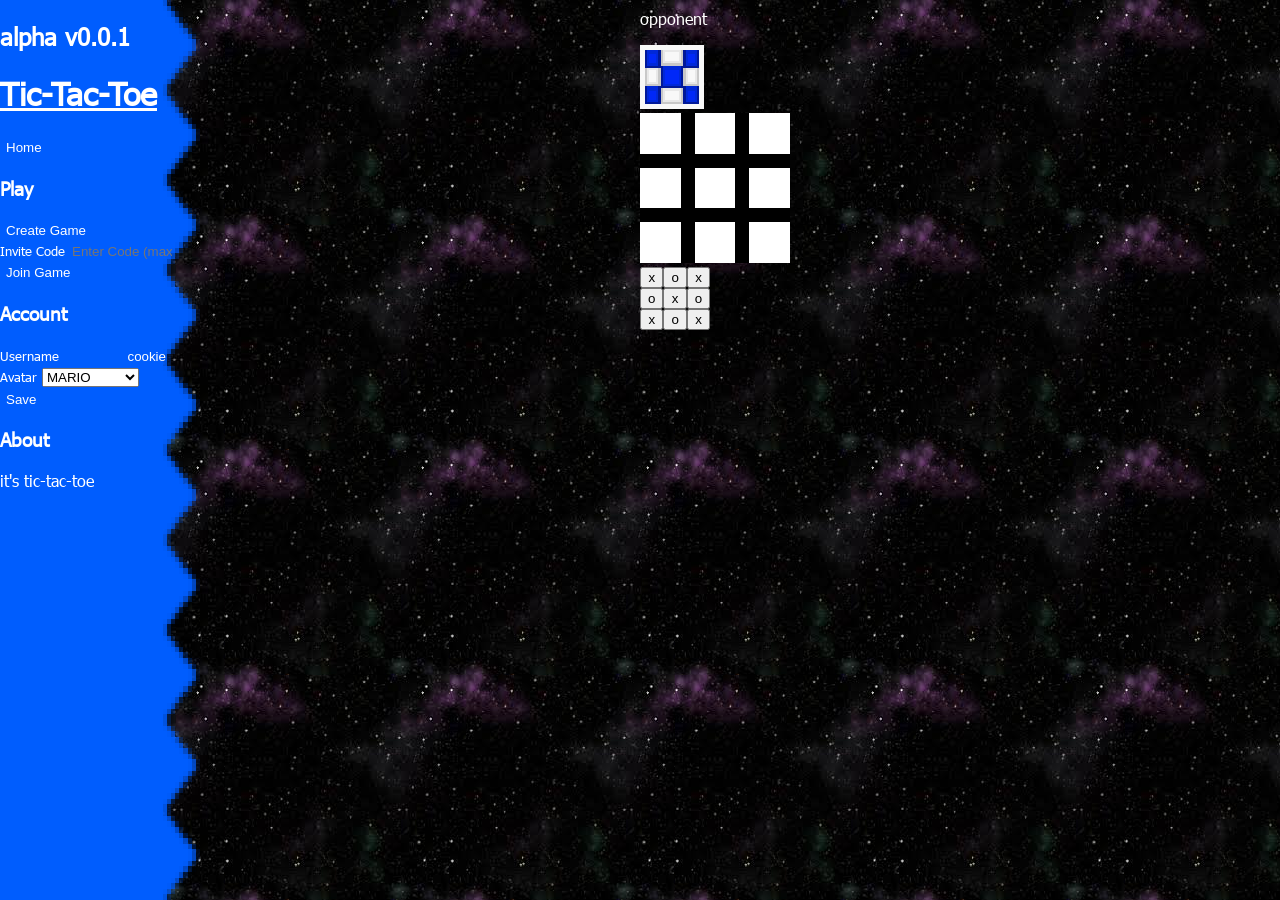
<file: client/index.html>
<!DOCTYPE html>
<html lang="en">

<head>
    <meta charset="UTF-8">
    <meta name="viewport" content="width=device-width, initial-scale=1.0">
    <title>Document</title>
    <link rel="stylesheet" href="styles.css">
</head>

<body onload="Start()">
    <div class="sidenav" id="sidenav">
        <h2>alpha v0.0.1</h2>
        <a href="index.html" style="color: white;">
            <h1>Tic-Tac-Toe</h1>
            <button>Home</button>
        </a>
        <br>
        <h3>Play</h3>
        <div>
            <button onclick="CreateGame()">Create Game</button>
            <label>Invite Code</label>
            <input id="gamecode" type="password" placeholder="Enter Code (max 6)" maxlength="6">
            <button onclick="JoinGame()">Join Game</button>
        </div>

        <h3>Account</h3>
        <div>
            <div>
                <label>Username</label>
                <input required name="username" id="username" placeholder="Enter name..." minlength="3" maxlength="16"
                    value="COOKIE" type="text">
                <label>Avatar</label>
                <select required name="pfp" id="pfp">
                </select>
            </div>

            <button onclick="Save()">Save</button>
        </div>
        <h3>About</h3>
        <div>
            <p>it's tic-tac-toe</p>

        </div>
    </div>
    <div class="game" id="game">
        <div>
            <label id="op-u">opponent</p>
                <img width="64" height="64" id="op-pfp" src="assets/ui/profiles/MKDSEmblemTeamBlue.png">
        </div>

        <img src="assets/ui/board.png" width="150px">
        <div class="board" id="board">
            <button onclick="place(0)">x</button>
            <button onclick="place(1)">o</button>
            <button onclick="place(2)">x</button>
            <button onclick="place(3)">o</button>
            <button onclick="place(4)">x</button>
            <button onclick="place(5)">o</button>
            <button onclick="place(6)">x</button>
            <button onclick="place(7)">o</button>
            <button onclick="place(8)">x</button>
        </div>

        <div>
            <label id="me">player</p>
            <img width="64" height="64" id="mepfp" src="assets/ui/profiles/MKDSEmblemTeamRed.png">
        </div>
    </div>
    <center>
        <noscript>no JavaScript, no game... Please activate JavaScript in your browser.</noscript>
    </center>
</body>

<script src="dataTypes.js"></script>
<script src="network.js"></script>
<script src="script.js"></script>
<script src="game.js"></script>

</html>
</file>
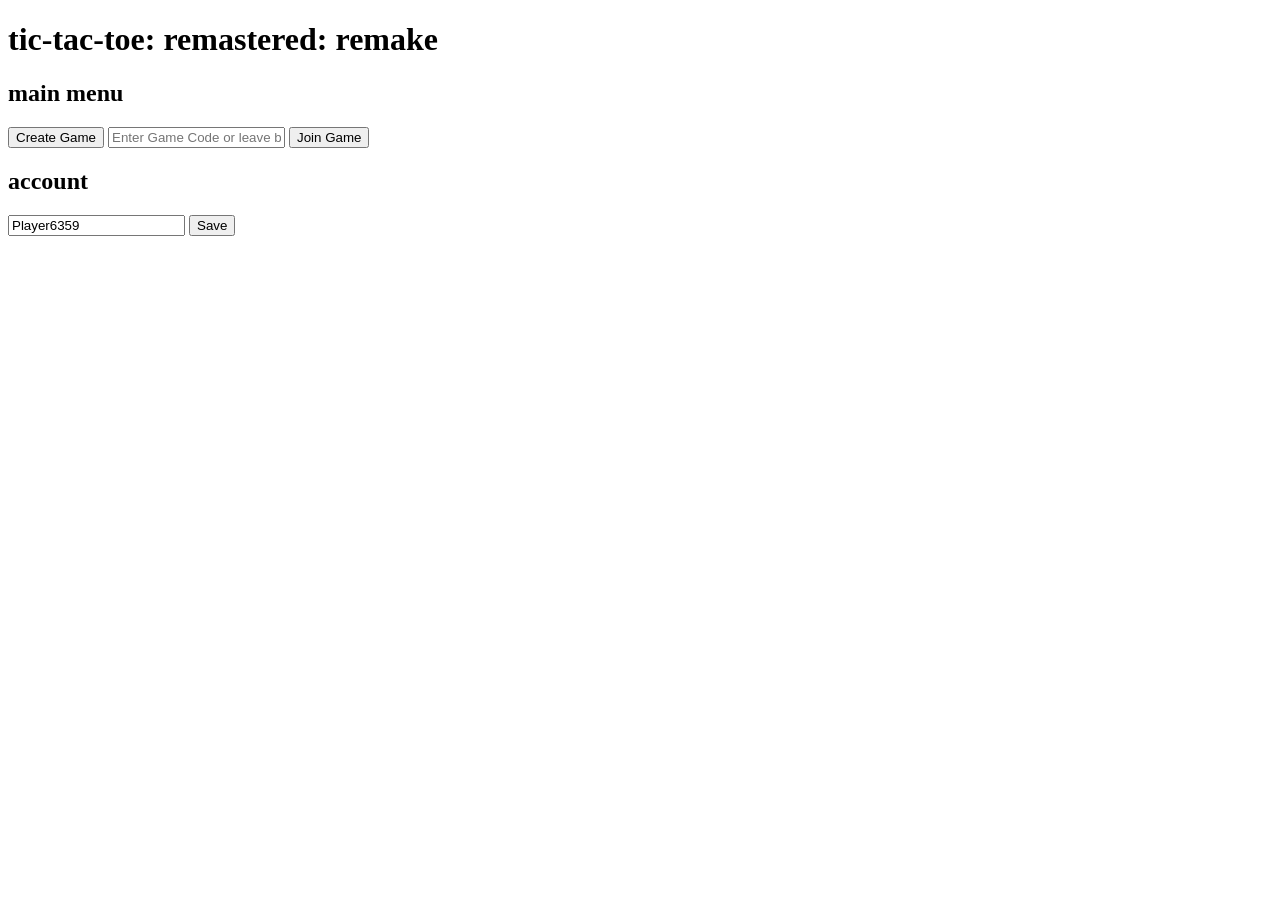
<file: client/assets/index.html>
<!DOCTYPE html>
<html lang="en">

<head>
    <meta charset="UTF-8">
    <meta name="viewport" content="width=device-width, initial-scale=1.0">
    <title>Document</title>
    <link rel="stylesheet" href="styles.css">
</head>

<body onload="Start()">
    <h1>tic-tac-toe: remastered: remake</h1>
    <noscript>no JavaScript, no game... Please activate JavaScript in your browser.</noscript>
    <div>
        <h2> main menu</h2>
        <button onclick="CreateGame()">Create Game</button>
        <input type="password" placeholder="Enter Game Code or leave blank for random matchmaking..." maxlength=6>
        <button onclick="JoinGame()">Join Game</button>
    </div>
    <div>
        <h2>account</h2>
        <input class="username" id="username" type="text" placeholder="Enter your username..." minlength=3 maxlength=16>
        <button onclick="Save()">Save</button>
    </div>

</body>

<script src="script.js"></script>
</html>
</file>
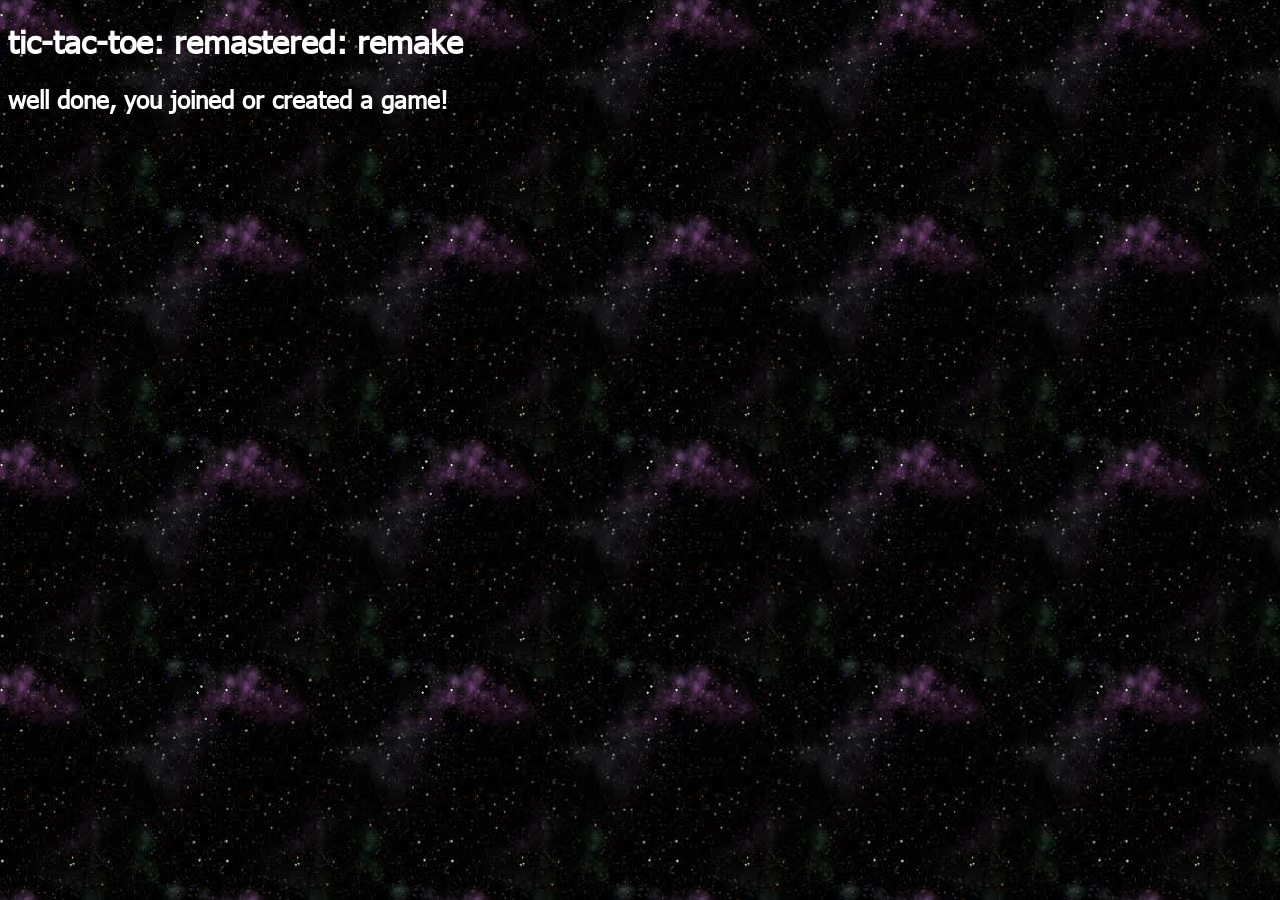
<file: client/game.html>
<!DOCTYPE html> 
<html lang="en">
<head>
    <meta charset="UTF-8">
    <meta name="viewport" content="width=device-width, initial-scale=1.0">
    <title>Document</title>
    <link rel="stylesheet" href="styles.css">
</head>
<body>
    <h1>tic-tac-toe: remastered: remake</h1>
    <h2> well done, you joined or created a game! </h2>
</body>

<script src="network.js"></script>
<script src="script.js"></script>
</html>
</file>
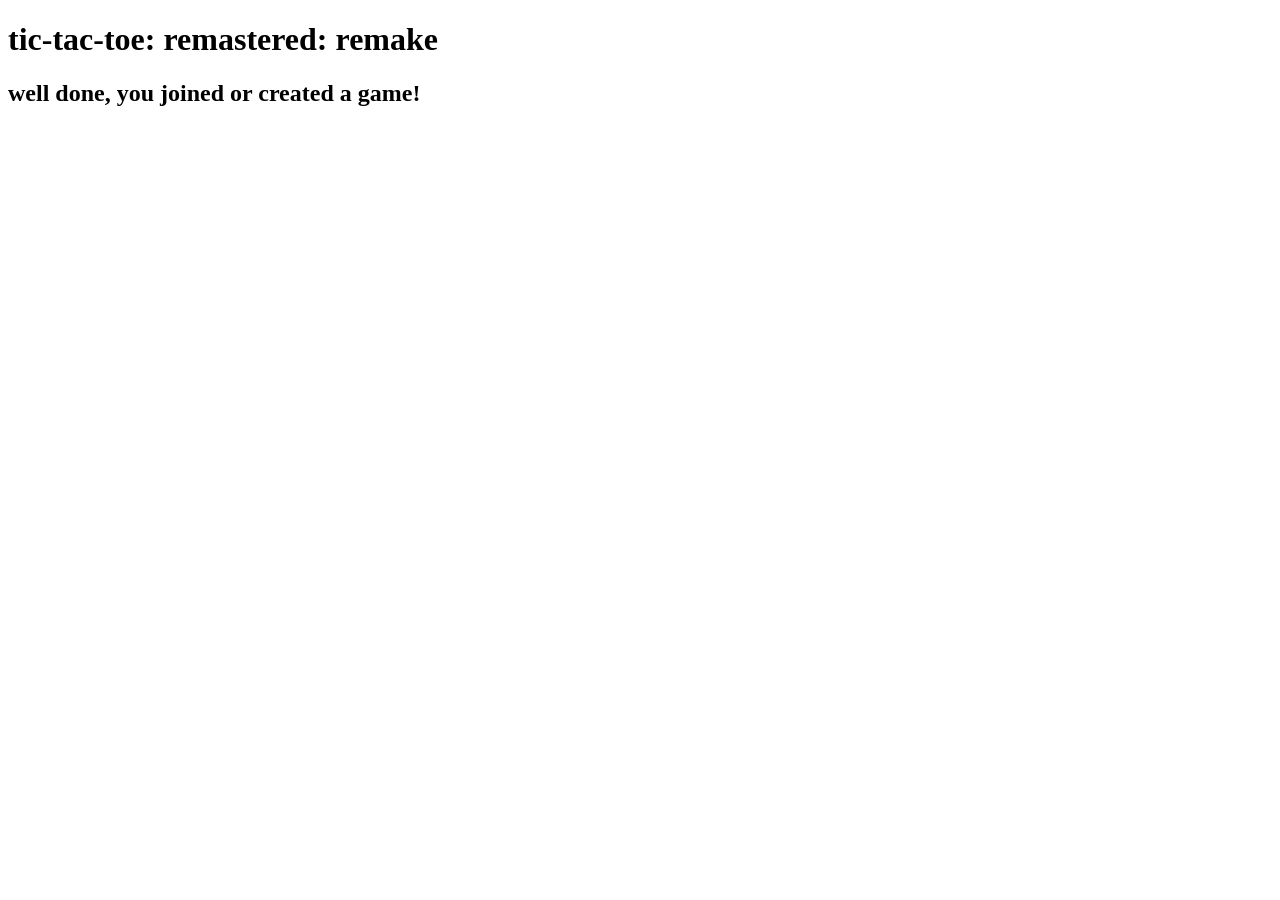
<file: client/assets/game.html>
<!DOCTYPE html> 
<html lang="en">
<head>
    <meta charset="UTF-8">
    <meta name="viewport" content="width=device-width, initial-scale=1.0">
    <title>Document</title>
    <link rel="stylesheet" href="styles.css">
</head>
<body>
    <h1>tic-tac-toe: remastered: remake</h1>
    <h2> well done, you joined or created a game! </h2>
</body>
</html>
</file>
<file: client/styles.css>
@font-face {
    font-family: tahoma;
    src: url("assets/ui/Tahoma.ttf");
}


body {
    color: white;
    font-family: tahoma;
    background-image: url("assets/ui/bg.jpg");
}

.sidenav {
    text-align: left;
    height: 100%;
    width: 200px;
    position: fixed;
    z-index: 1;
    top: 0;
    left: 0;
    background-image: url(assets/ui/pattern.png);
    image-rendering: pixelated;
    background-repeat: repeat-y;
    background-size: 100% 10%;
    overflow-x:visible;
    padding-top: 0px;
}

.sidenav label{
    font-size: small;
    text-align:  left;
}

.sidenav button {
    color: white;
    border: none;
    background-color: rgba(0, 0, 0, 0);
    transition-duration: 0.2s;
    text-align: left;
    width: 85%;
}

.sidenav button:hover {
    background-color: rgba(255, 255, 255, 0.473);
    transition-duration: 0.2s;
}

.sidenav input {
    color: white;
    border: none;
    background-color: rgba(0, 0, 0, 0);
    transition-duration: 0.2s;
    text-align: right;
    width: 50%;
    outline: none;
}

.sidenav input:hover {
    background-color: rgba(255, 255, 255, 0.473);
    transition-duration: 0.2s;
}

.game {
    image-rendering: pixelated;
    position: fixed;
    left: 50%;
    right: 50%;
}

.board {
    position: fixed;
    display: grid;
    grid-template-columns: max-content max-content max-content;
    grid-template-rows: max-content max-content max-content;
}

@media screen and (max-height: 450px) {
    .sidenav {
        padding-top: 15px;
    }

    .sidenav a {
        font-size: 18px;
    }
}
</file>
<file: client/assets/styles.css>
body{
    font-family: 'comic sans ms', cursive;
}
</file>
